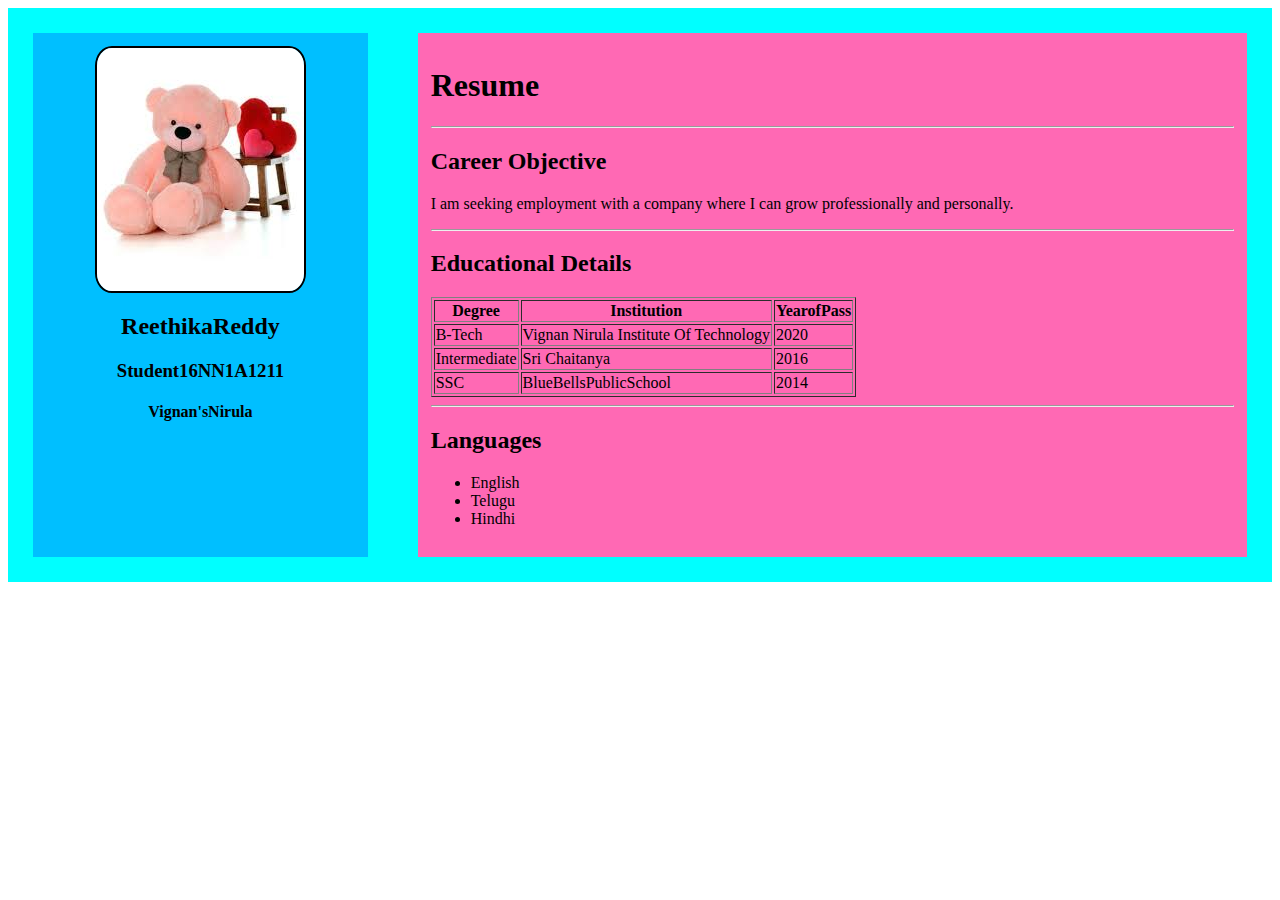
<file: main.html>
<!DOCTYPE html>
<html>
<head>
<title></title>
<link rel="stylesheet" type="text/css" href="main.css">
<meta name="viewport" content="width=device-width,initial-scale=1">
</head>
<body>
<div class="main">
	<div class="left">
		<img src="download.jpg">
		<h2>ReethikaReddy</h2>
		<h3>Student16NN1A1211</h3>
		<h4>Vignan'sNirula</h4>
	</div>
	<div class="right">
		<h1>Resume</h1>
		<hr>
		<h2>Career Objective</h2>
		<p>I am seeking employment with a company where I can grow professionally and personally.</p>
		<hr>
		<h2>Educational Details</h2>
		<table border="1">
			<tr>
				<th>Degree</th>
				<th>Institution</th>
				<th>YearofPass</th>
			</tr>
			<tr>
				<td>B-Tech</td>
				<td>Vignan Nirula Institute Of Technology</td>
				<td>2020</td>
			</tr>
			<tr>
				<td>Intermediate</td>
				<td>Sri Chaitanya</td>
				<td>2016</td>
			</tr>
			<tr>
				<td>SSC</td>
				<td>BlueBellsPublicSchool</td>
				<td>2014</td>
			</tr>
	</table>
	<hr>
	<h2>Languages</h2>
	<ul>
	<li>English</li>
	<li>Telugu</li>
	<li>Hindhi</li>
	</ul>		
</div>
</div>
</body>
</html>
</file>
<file: main.css>
.main{
	background:#00FFFF;
	display:flex;
	justify-content:center;
	width:100%;
}
.left{
	background:#00BFFF;
	width:25%;
	text-align: center;
	margin:2%;
	padding:1%;
	height:auto;
}
.right{
	background:#FF69B4;
	width:65%;
	margin:2%;
	padding:1%;
	height:auto;
}
img{
	display:block;
	margin-left:auto;
	margin-right:auto;
	border-radius:8%; 
	border:2px solid #000;
}
@media only screen and (min-width:320px) and (max-width:480px){
.main{
		background-color: #FF0000;
		display:flex;
		flex-direction:column;
		width:100%;
	}
.left{
	background:#00BFFF;
	width:90%;
	text-align: center;
	margin:2%;
	padding:1%;
	height:auto;
}
.right{
	background:#FF69B4;
	width:90%;	
	margin:2%;
	padding:1%;
	height:auto;
}
img{
	display:block;
	margin-left:auto;
	margin-right:auto;
	border-radius:8%; 
	border:2px solid #000;
}
}
@media only screen and (min-width:481px) and (max-width:760px){
.main{
		background-color:blue;
		display:flex;
		flex-direction:row;
		width:100%;
		height:auto;
}
.left{
	background:#FF4500;
	width:45%;
	margin:2%;
	padding:1%;
	height:auto;
}
.right{
	background:#FF69B4;
	width:45%;	
	margin:2%;
	padding:1%;
	height:auto;
}
img{
	display:block;
	margin-left:auto;
	margin-right:auto;
	border-radius:8%; 
	border:2px solid #000;
}
}
</file>
